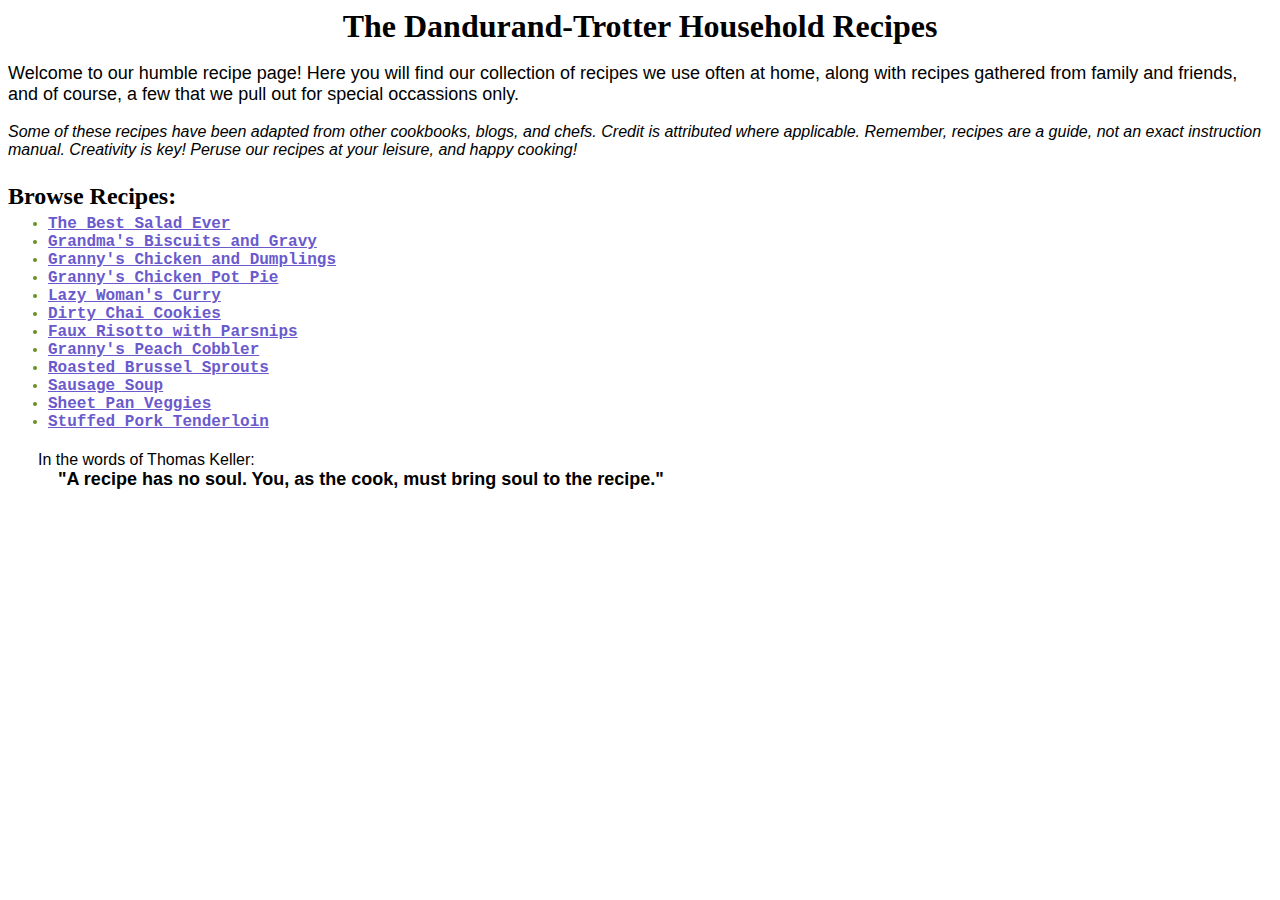
<file: index.html>
<!DOCTYPE html>
<html lang="en">
    <head>
        <meta charset="UTF-8">
        <title>Odin Recipes</title>
        <link rel="stylesheet" href="style.css">
    </head>
    <body>
        <h1 class="header">The Dandurand-Trotter Household Recipes</h1>
        <p class="intro">Welcome to our humble recipe page! Here you will find our collection of recipes we use often
            at home, along with recipes gathered from family and friends, and of course, a few that we pull
            out for special occassions only.
        </p>
        <p class="details">Some of these recipes have been adapted from other cookbooks, blogs, and chefs. Credit is attributed
            where applicable. Remember, recipes are a guide, not an exact instruction manual. Creativity is key!
            Peruse our recipes at your leisure, and happy cooking!</p>
        <h3 class="subheader">Browse Recipes:</h3>
        <ul>
            <li><a class="link" href="recipes/best-salad-ever.html">The Best Salad Ever</a></li>
            <li><a class="link" href="recipes/biscuits-and-gravy.html">Grandma's Biscuits and Gravy</a></li>
            <li><a class="link" href="recipes/chicken-and-dumplings.html">Granny's Chicken and Dumplings</a></li>
            <li><a class="link" href="recipes/chicken-pot-pie.html">Granny's Chicken Pot Pie</a></li>
            <li><a class="link" href="recipes/curry.html">Lazy Woman's Curry</a></li>
            <li><a class="link" href="recipes/dirty-chai-cookies.html">Dirty Chai Cookies</a></li>
            <li><a class="link" href="recipes/faux-risotto-with-parsnips.html">Faux Risotto with Parsnips</a></li>
            <li><a class="link" href="recipes/peach-cobbler.html">Granny's Peach Cobbler</a></li>
            <li><a class="link" href="recipes/roasted-brussel-sprouts.html">Roasted Brussel Sprouts</a></li>
            <li><a class="link" href="recipes/sausage-soup.html">Sausage Soup</a></li>
            <li><a class="link" href="recipes/sheet-pan-vegetables.html">Sheet Pan Veggies</a></li>
            <li><a class="link" href="recipes/stuffed-pork-tenderloin.html">Stuffed Pork Tenderloin</a></li>
        </ul>
        <p class="special">In the words of Thomas Keller: <span class="quote">"A recipe has no soul. You, as the cook, must bring
            soul to the recipe."</span></p>  
    </body>
</html>
</file>
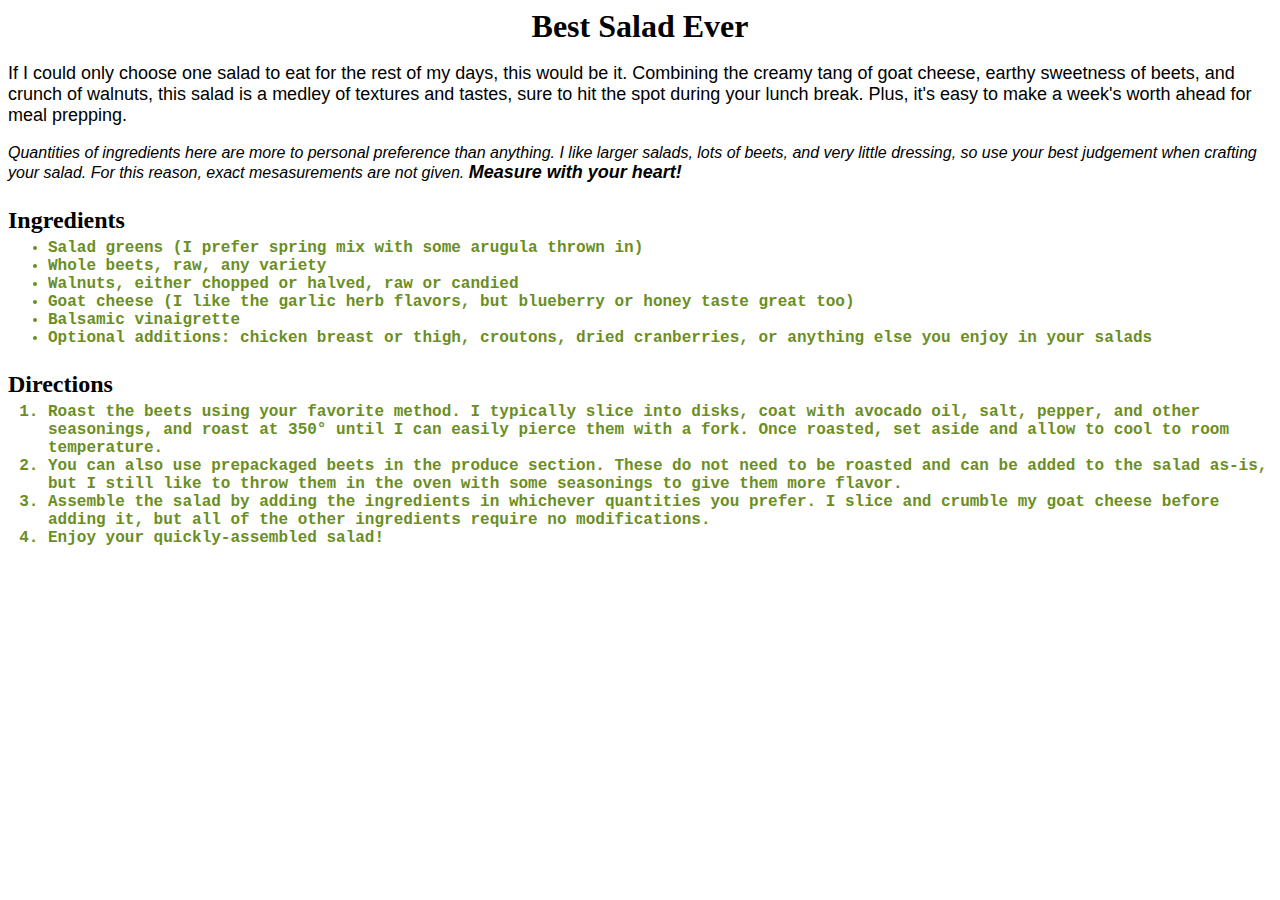
<file: recipes/best-salad-ever.html>
<!DOCTYPE html>
<html lang="en">
    <head>
        <meta charset="UTF-8">
        <title>Best Salad Ever</title>
        <link rel="stylesheet" href="../style.css">
    </head>
    <body>
        <h1 class="header">Best Salad Ever</h1>
        <p class="intro">If I could only choose one salad to eat for the rest of my days, this would be it.
            Combining the creamy tang of goat cheese, earthy sweetness of beets, and crunch of walnuts, this salad
            is a medley of textures and tastes, sure to hit the spot during your lunch break. Plus, it's easy
            to make a week's worth ahead for meal prepping.
        </p>
        <p class="details">Quantities of ingredients here are more to personal preference than anything.
            I like larger salads, lots of beets, and very little dressing, so use your best judgement when
            crafting your salad. For this reason, exact mesasurements are not given. <strong>Measure with
                your heart!</strong>
        </p>
        <h3 class="subheader">Ingredients</h3>
        <div class="ingredients">
            <ul>
                <li>Salad greens (I prefer spring mix with some arugula thrown in)</li>
                <li>Whole beets, raw, any variety</li>
                <li>Walnuts, either chopped or halved, raw or candied</li>
                <li>Goat cheese (I like the garlic herb flavors, but blueberry or honey taste great too)</li>
                <li>Balsamic vinaigrette</li>
                <li>Optional additions: chicken breast or thigh, croutons, dried cranberries, or anything
                    else you enjoy in your salads
                </li>
            </ul>
        </div>
        <h3 class="subheader">Directions</h3>
        <div class="directions">
            <ol>
                <li>Roast the beets using your favorite method. I typically slice into disks, coat with 
                    avocado oil, salt, pepper, and other seasonings, and roast at 350&deg; until I can 
                    easily pierce them with a fork. Once roasted, set aside and allow to cool to room temperature.
                </li>
                <li class="sub-direction">You can also use prepackaged beets in the produce section. These do 
                    not need to be roasted and can be added to the salad as-is, but I still like to throw them 
                    in the oven with some seasonings to give them more flavor.
                </li>
                <li>Assemble the salad by adding the ingredients in whichever quantities you prefer. I slice and 
                    crumble my goat cheese before adding it, but all of the other ingredients require no modifications.
                </li>
                <li>Enjoy your quickly-assembled salad!</li>
            </ol>
        </div>
    </body>
</html>
</file>
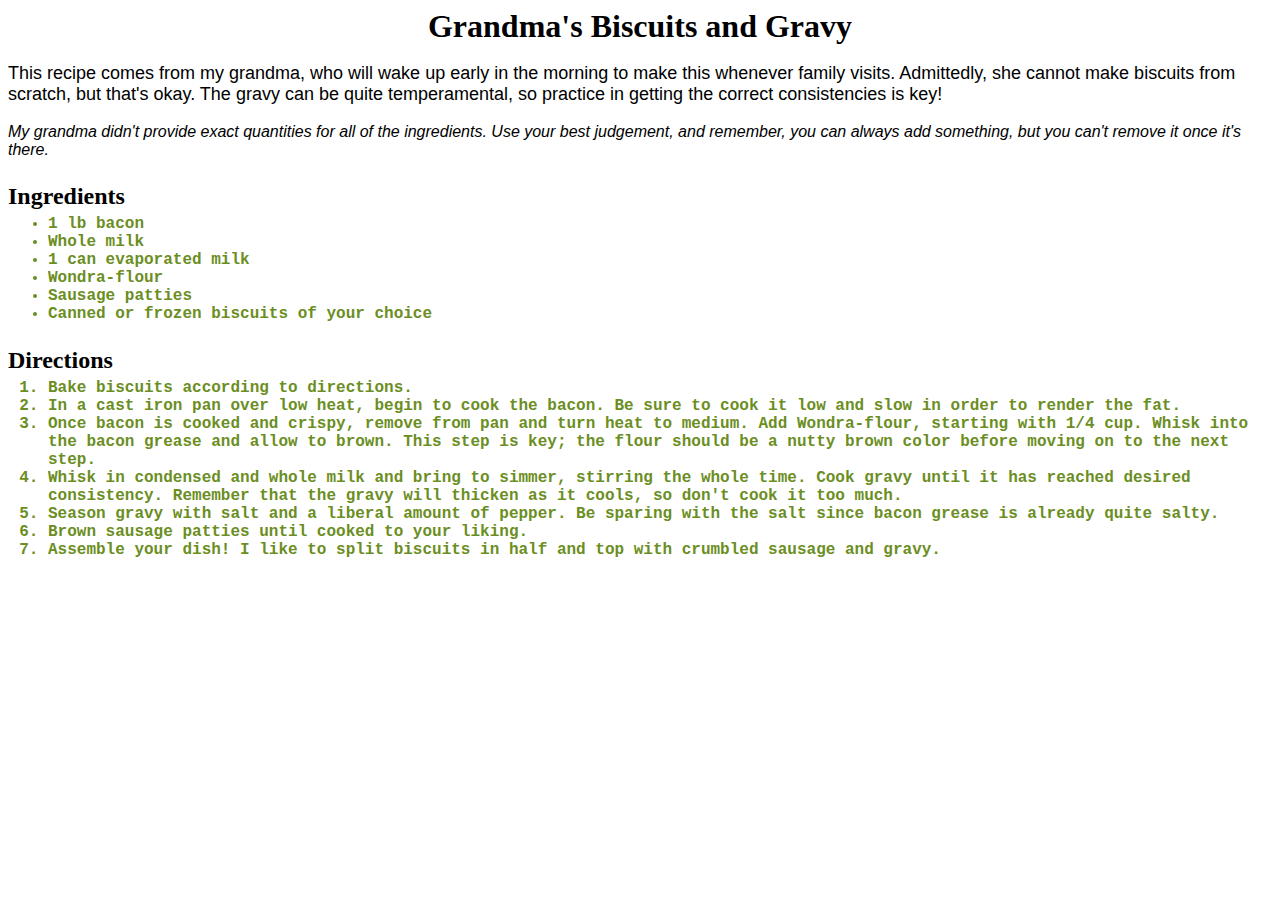
<file: recipes/biscuits-and-gravy.html>
<!DOCTYPE html>
<html lang="en">
    <head>
        <meta charset="UTF-8">
        <title>Grandma's Biscuits and Gravy</title>
        <link rel="stylesheet" href="../style.css">
    </head>
    <body>
        <h1 class="header">Grandma's Biscuits and Gravy</h1>
        <p class="intro">This recipe comes from my grandma, who will wake up early in the morning to make this
            whenever family visits. Admittedly, she cannot make biscuits from scratch, but that's okay. The gravy 
            can be quite temperamental, so practice in getting the correct consistencies is key!
        </p>
        <p class="details">My grandma didn't provide exact quantities for all of the ingredients. Use your best 
            judgement, and remember, you can always add something, but you can't remove it once it's there.
        </p>
        <h3 class="subheader">Ingredients</h3>
        <div class="ingredients">
            <ul>
                <li>1 lb bacon</li>
                <li>Whole milk</li>
                <li>1 can evaporated milk</li>
                <li>Wondra-flour</li>
                <li>Sausage patties</li>
                <li>Canned or frozen biscuits of your choice</li>
            </ul>
        </div>
        <h3 class="subheader">Directions</h3>
        <div class="directions">
            <ol>
                <li>Bake biscuits according to directions.</li>
                <li>In a cast iron pan over low heat, begin to cook the bacon. Be sure to cook it low and slow
                    in order to render the fat.
                </li>
                <li>Once bacon is cooked and crispy, remove from pan and turn heat to medium. Add Wondra-flour, starting with 1/4 cup.
                    Whisk into the bacon grease and allow to brown. This step is key; the flour should be a nutty
                    brown color before moving on to the next step.
                </li>
                <li>Whisk in condensed and whole milk and bring to simmer, stirring the whole time. Cook gravy 
                    until it has reached desired consistency. Remember that the gravy will thicken as it cools, so 
                    don't cook it too much.
                </li>
                <li>Season gravy with salt and a liberal amount of pepper. Be sparing with the salt since bacon
                    grease is already quite salty.
                </li>
                <li>Brown sausage patties until cooked to your liking.</li>
                <li>Assemble your dish! I like to split biscuits in half and top with crumbled sausage and gravy.</li>
            </ol>
        </div>
    </body>
</html>
</file>
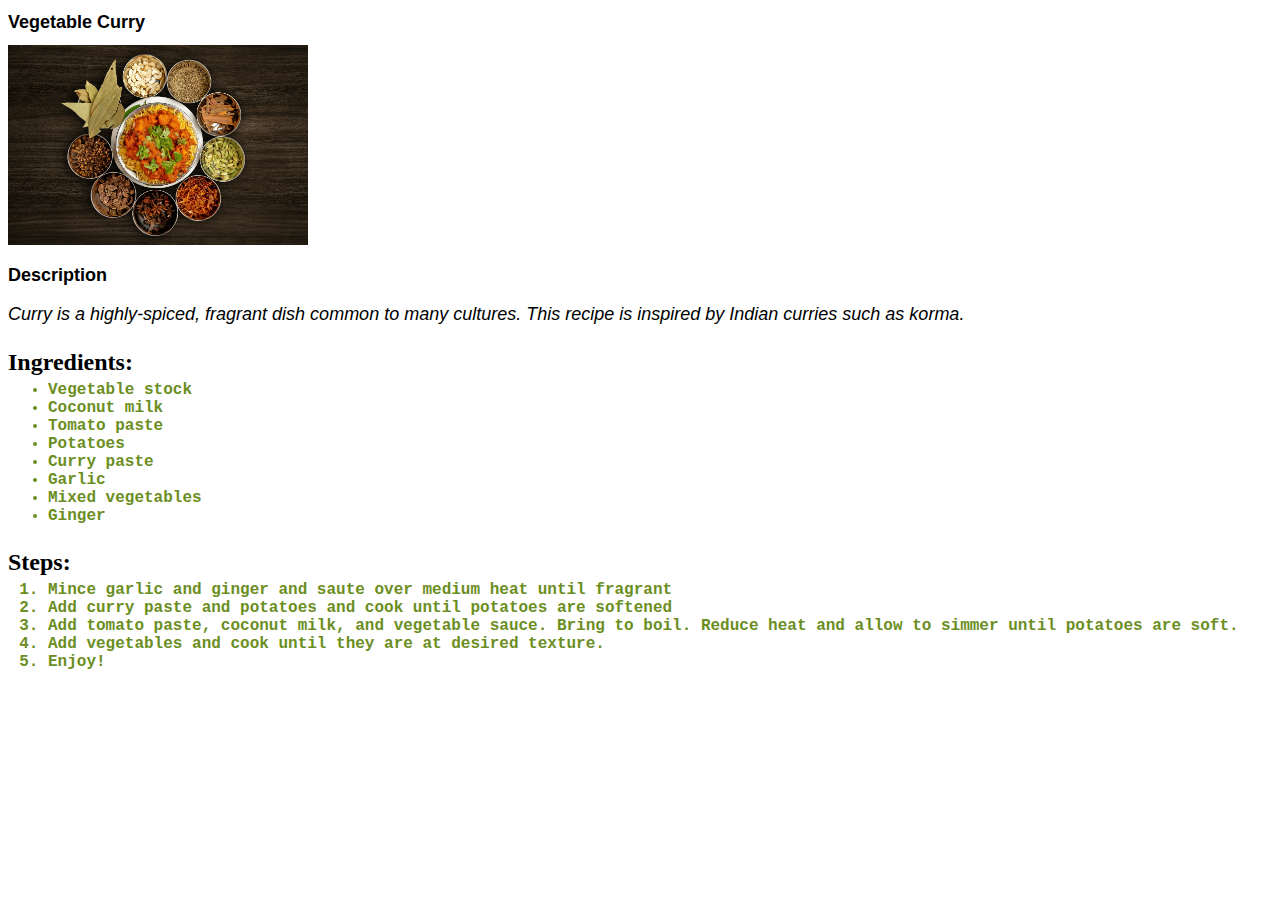
<file: recipes/curry.html>
<!DOCTYPE html>
<html lang="en">
    <head>
        <meta charset="UTF-8">
        <title>Vegetable Curry</title>
        <link rel="stylesheet" href="../style.css">
    </head>
    <body>
        <h1>Vegetable Curry</h1>
        <img class="food-picture" src="../images/curry.jpg" alt="A picture of curry">
        <h2>Description</h2>
        <p class="para">Curry is a highly-spiced, fragrant dish common to many cultures.
            This recipe is inspired by Indian curries such as korma.
        </p>
        <h3 class="subheader ingredients">Ingredients:</h3>
        <ul class="ingredients">
            <li>Vegetable stock</li>
            <li>Coconut milk</li>
            <li>Tomato paste</li>
            <li>Potatoes</li>
            <li>Curry paste</li>
            <li>Garlic</li>
            <li>Mixed vegetables</li>
            <li>Ginger</li>
        </ul>
        <h3 class="subheader">Steps:</h3>
        <ol class="directions">
            <li>Mince garlic and ginger and saute over medium heat until fragrant</li>
            <li>Add curry paste and potatoes and cook until potatoes are softened</li>
            <li>Add tomato paste, coconut milk, and vegetable sauce. Bring to boil.
                Reduce heat and allow to simmer until potatoes are soft.
            </li>
            <li>Add vegetables and cook until they are at desired texture.</li>
            <li>Enjoy!</li>
        </ol>
    </body>
</html>
</file>
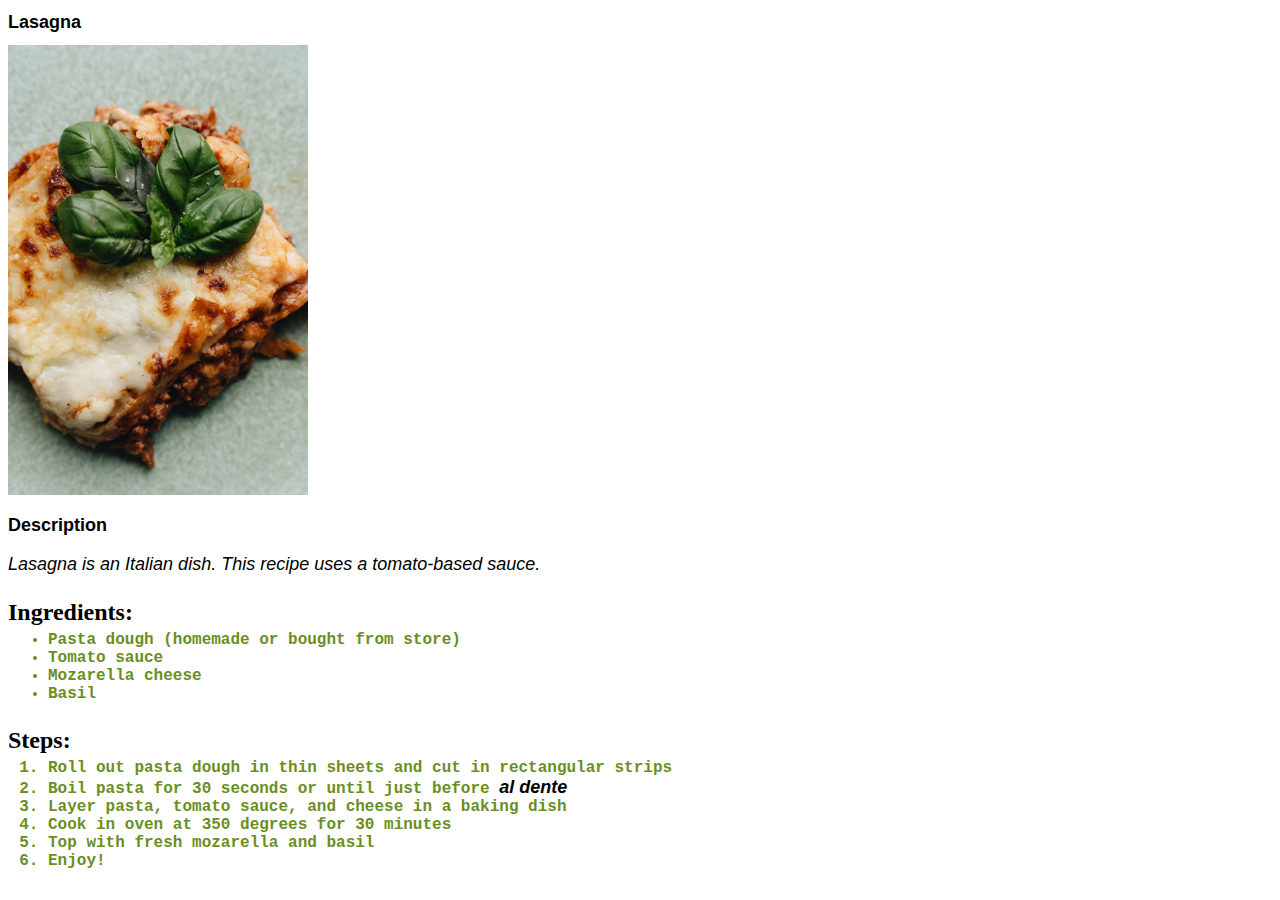
<file: recipes/lasagna.html>
<!DOCTYPE html>
<html lang="en">
    <head>
        <meta charset="UTF-8">
        <title>Lasagna</title>
        <link rel="stylesheet" href="../style.css">
    </head>
    <body>
        <h1>Lasagna</h1>
        <img class="food-picture" src="../images/lasagna.jpg" alt="A picture of lasagna">
        <h2>Description</h2>
        <p class="para">Lasagna is an Italian dish. This recipe uses a tomato-based sauce.</p>
        <h3 class="subheader ingredients">Ingredients:</h3>
        <ul class="ingredients">
            <li>Pasta dough (homemade or bought from store)</li>
            <li>Tomato sauce</li>
            <li>Mozarella cheese</li>
            <li>Basil</li>
        </ul>
        <h3 class="subheader">Steps:</h3>
        <ol class="directions">
            <li>Roll out pasta dough in thin sheets and cut in rectangular strips</li>
            <li>Boil pasta for 30 seconds or until just before <i>al dente</i></li>
            <li>Layer pasta, tomato sauce, and cheese in a baking dish</li>
            <li>Cook in oven at 350 degrees for 30 minutes</li>
            <li>Top with fresh mozarella and basil</li>
            <li>Enjoy!</li>
        </ol>
    </body>
</html>
</file>
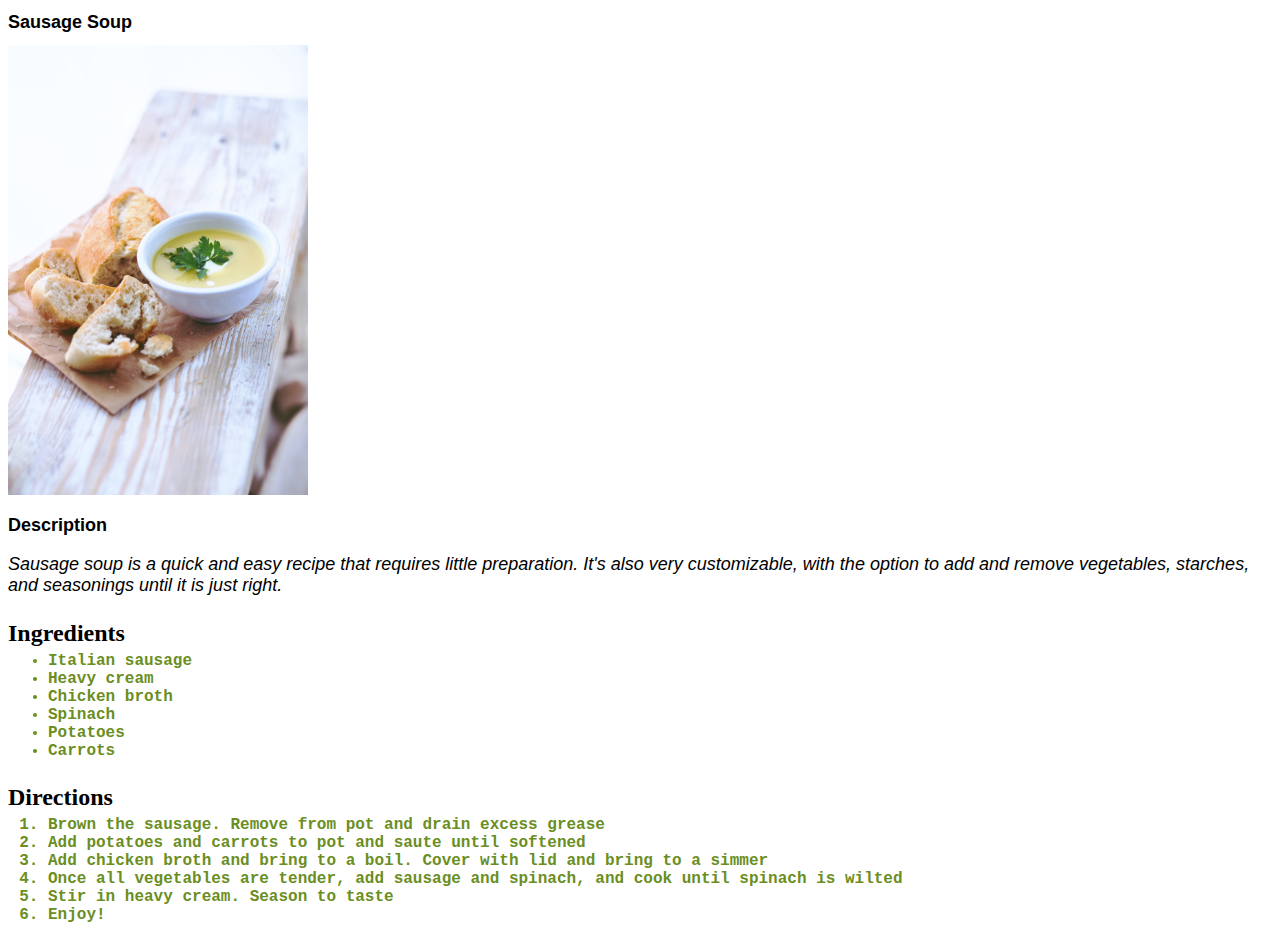
<file: recipes/sausage-soup.html>
<!DOCTYPE html>
<html lang="en">
    <head>
        <meta charset="UTF-8">
        <title>Sausage Soup</title>
        <link rel="stylesheet" href="../style.css">
    </head>
    <body>
        <h1>Sausage Soup</h1>
        <img class="food-picture" src="../images/soup.jpg" alt="A picture of sausage soup">
        <h2>Description</h2>
        <p class="para">Sausage soup is a quick and easy recipe that requires little preparation.
            It's also very customizable, with the option to add and remove vegetables,
            starches, and seasonings until it is just right.
        </p>
        <h3 class="subheader ingredients">Ingredients</h3>
        <ul class="ingredients">
            <li>Italian sausage</li>
            <li>Heavy cream</li>
            <li>Chicken broth</li>
            <li>Spinach</li>
            <li>Potatoes</li>
            <li>Carrots</li>
        </ul>
        <h3 class="subheader">Directions</h3>
        <ol class="directions">
            <li>Brown the sausage. Remove from pot and drain excess grease</li>
            <li>Add potatoes and carrots to pot and saute until softened</li>
            <li>Add chicken broth and bring to a boil. Cover with lid and bring to a simmer</li>
            <li>Once all vegetables are tender, add sausage and spinach, 
                and cook until spinach is wilted</li>
            <li>Stir in heavy cream. Season to taste</li>
            <li>Enjoy!</li>
        </ol>
    </body>
</html>
</file>
<file: style.css>
* {
    font-family: Arial, Helvetica, sans-serif;
    font-size: 18px;
    color: black;
}

.header {
    font-family: Georgia, 'Times New Roman', Times, serif;
    font-size: 32px;
    font-weight: 800;
    text-align: center;
    width: 600px;
    margin: auto;
}

ul,
ol {
    margin-top: 5px;
}


.subheader {
    font-size: 24px;
    font-weight: bold;
    font-family: Georgia, 'Times New Roman', Times, serif;
    margin-bottom: 5px;
}

.details {
    font-size: 16px;
    font-style: oblique;
}

a.link,
a.link:link {
    font-family: 'Courier New', Courier, monospace;
    font-size: 16px;
    color: slateblue;
}

a.link:hover {
    color: blue;
}

li {
    color: olivedrab;
    font-weight: 100;
    font-family: 'Courier New', Courier, monospace;
    font-weight: bold;
    font-size: 16px;
}

img {
    width: 300px;
    height: auto;
}

.para {
    font-style: italic;
}

span {
    display: block;
    font-weight: bold;
    margin: 0px 20px;
}

.special {
    font-size: 16px;
    margin: 20px 30px;
}
</file>
